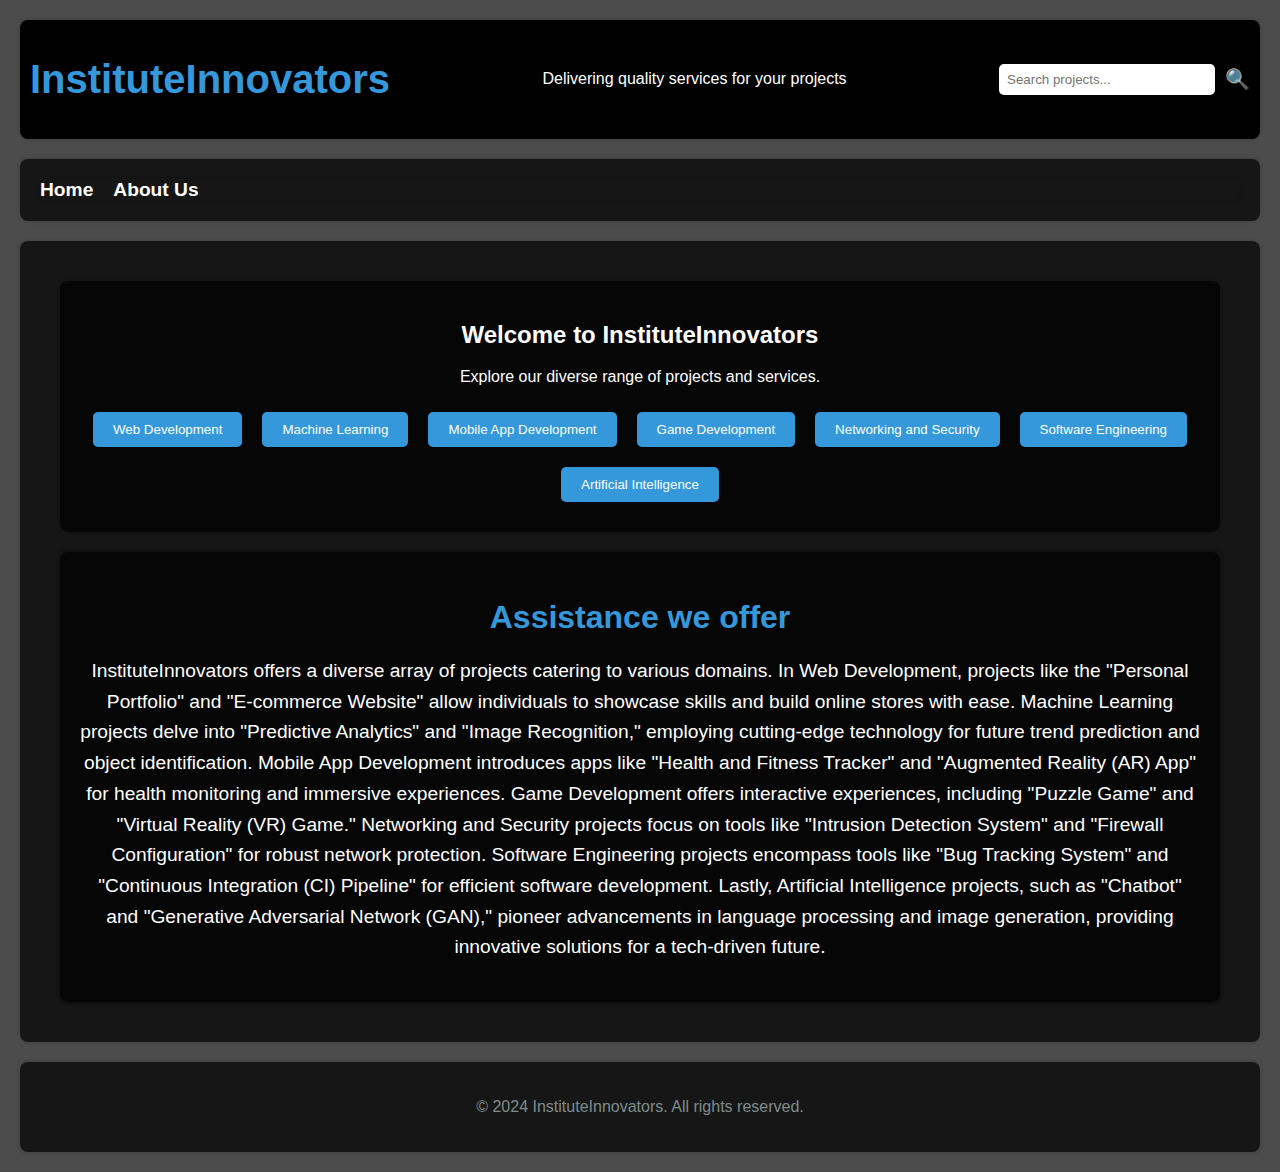
<file: index.html>
<!-- Your HTML file -->
<!DOCTYPE html>
<html lang="en">
<head>
    <meta charset="UTF-8">
    <meta name="viewport" content="width=device-width, initial-scale=1.0">
    <link rel="stylesheet" href="style.css"> <!-- Add this line -->
    <title>InstituteInnovators</title>
</head>
<body>

<header>
    <h1>InstituteInnovators</h1>
    <p>Delivering quality services for your projects</p>
<div class="search-container">
    <input type="text" id="searchInput" placeholder="Search projects...">
    <span class="search-icon" id="searchButton" onclick="searchButtonClick()">&#128269;</span>
</div>


</header>
<!-- Existing code in the navigation section -->


<nav>
    <ul>
        <li><a href="index.html">Home</a></li>
        <li><a href="about.html">About Us</a></li>
    </ul>
</nav>
<!-- Add this inside your <body> tag -->

<div class="overlay">
    <div class="project-category-popup">
        <span class="close-btn" onclick="closePopup()">&times;</span>
        <div id="projectCardsContainer" class="project-cards-container"></div>
    </div>
</div>

<main>
    <section id="home" class="projects">
        <!-- Home Section Content -->
        <h2>Welcome to InstituteInnovators</h2>
        <p>Explore our diverse range of projects and services.</p>
        <div class="project-categories">
            <button onclick="showProjects('webDevelopment')">Web Development</button>
            <button onclick="showProjects('machineLearning')">Machine Learning</button>
            <button onclick="showProjects('mobileAppDevelopment')">Mobile App Development</button>
            <button onclick="showProjects('gameDevelopment')">Game Development</button>
            <button onclick="showProjects('networkingSecurity')">Networking and Security</button>
            <button onclick="showProjects('softwareEngineering')">Software Engineering</button>
            <button onclick="showProjects('artificialIntelligence')">Artificial Intelligence</button>
            <!-- Add buttons for other project categories -->
        </div>

 


        <!-- Project Categories -->
        <div id="webDevelopment" class="project-category hidden">
            <h2>Web Development Projects</h2>
            
           <div class="project-cards-container"></div>
                <div class="project-card">
                    <h3>Personal Portfolio</h3>
                    <p>Showcase your skills, projects, and resume.</p>
                </div>
                <div class="project-card">
                    <h3>Blog or CMS</h3>
                    <p>Develop a platform for blogging.</p>
                </div>
                <div class="project-card">
                    <h3>E-commerce Website</h3>
                    <p>Implement an online store with payment integration.</p>
                </div>
                <div class="project-card">
                    <h3>Social Media Dashboard</h3>
                    <p>Build a tool to aggregate social media feeds.</p>
                </div>
                <div class="project-card">
                    <h3>Forum or Community Platform</h3>
                    <p>Create a space for discussions.</p>
                </div>
            </div>

            <div id="machineLearning" class="project-category hidden">
                <h2>Machine Learning and Data Science Projects</h2>
                <div class="project-cards-container"></div>
                <div class="project-card">
                    <h3>Predictive Analytics</h3>
                    <p>Develop models for predicting future trends.</p>
                </div>
                <div class="project-card">
                    <h3>Image Recognition</h3>
                    <p>Create an application that recognizes objects in images.</p>
                </div>
                <div class="project-card">
                    <h3>Sentiment Analysis</h3>
                    <p>Analyze and categorize sentiments from user reviews.</p>
                </div>
                <div class="project-card">
                    <h3>Recommendation System</h3>
                    <p>Build a system that suggests items based on user preferences.</p>
                </div>
                <div class="project-card">
                    <h3>Fraud Detection</h3>
                    <p>Implement algorithms to detect fraudulent activities.</p>
                </div>
            </div>

            <div id="mobileAppDevelopment" class="project-category hidden">
                <h2>Mobile App Development Projects</h2>
                <div class="project-cards-container"></div>
                <div class="project-card">
                    <h3>Android or iOS App</h3>
                    <p>Develop a mobile application for a specific purpose.</p>
                </div>
                <div class="project-card">
                    <h3>Health and Fitness Tracker</h3>
                    <p>Create an app to monitor health metrics.</p>
                </div>
                <div class="project-card">
                    <h3>Expense Tracker</h3>
                    <p>Build an app to manage personal finances.</p>
                </div>
                <div class="project-card">
                    <h3>Task Management</h3>
                    <p>Develop a to-do list or task management app.</p>
                </div>
                <div class="project-card">
                    <h3>Augmented Reality (AR) App</h3>
                    <p>Implement an app with AR features.</p>
                </div>
            </div>

            <div id="gameDevelopment" class="project-category hidden">
                <h2>Game Development Projects</h2>
                <div class="project-cards-container"></div>
                <div class="project-card">
                    <h3>2D or 3D Game</h3>
                    <p>Create an interactive and engaging game.</p>
                </div>
                <div class="project-card">
                    <h3>Puzzle Game</h3>
                    <p>Develop a game that challenges the mind.</p>
                </div>
                <div class="project-card">
                    <h3>Educational Game</h3>
                    <p>Build a game that teaches specific concepts.</p>
                </div>
                <div class="project-card">
                    <h3>Multiplayer Game</h3>
                    <p>Implement a game that allows multiple players.</p>
                </div>
                <div class="project-card">
                    <h3>Virtual Reality (VR) Game</h3>
                    <p>Explore VR technologies for gaming.</p>
                </div>
            </div>

            <div id="networkingSecurity" class="project-category hidden">
                <h2>Networking and Security Projects</h2>
                <div class="project-cards-container"></div>
                <div class="project-card">
                    <h3>Network Monitoring Tool</h3>
                    <p>Create a tool to monitor network activities.</p>
                </div>
                <div class="project-card">
                    <h3>Intrusion Detection System (IDS)</h3>
                    <p>Implement a system to detect security breaches.</p>
                </div>
                <div class="project-card">
                    <h3>VPN (Virtual Private Network)</h3>
                    <p>Develop a secure communication channel.</p>
                </div>
                <div class="project-card">
                    <h3>Password Manager</h3>
                    <p>Build a tool for secure password management.</p>
                </div>
                <div class="project-card">
                    <h3>Firewall Configuration Tool</h3>
                    <p>Create a user-friendly interface for configuring firewalls.</p>
                </div>
            </div>

            <div id="softwareEngineering" class="project-category hidden">
                <h2>Software Engineering Projects</h2>
                <div class="project-cards-container"></div>
                <div class="project-card">
                    <h3>Bug Tracking System</h3>
                    <p>Develop a system to track and manage software bugs.</p>
                </div>
                <div class="project-card">
                    <h3>Version Control System Integration</h3>
                    <p>Implement integration with Git or other VCS.</p>
                </div>
                <div class="project-card">
                    <h3>Project Management Tool</h3>
                    <p>Create a tool to manage software development projects.</p>
                </div>
                <div class="project-card">
                    <h3>Continuous Integration (CI) Pipeline</h3>
                    <p>Set up a CI/CD pipeline for automated testing and deployment.</p>
                </div>
                <div class="project-card">
                    <h3>Code Review Platform</h3>
                    <p>Build a platform for collaborative code reviews.</p>
                </div>
            </div>

            <div id="artificialIntelligence" class="project-category hidden">
                <h2>Artificial Intelligence (AI) Projects</h2>
                <div class="project-cards-container"></div>
                <div class="project-card">
                    <h3>Natural Language Processing (NLP)</h3>
                    <p>Develop applications with language understanding capabilities.</p>
                </div>
                <div class="project-card">
                    <h3>Chatbot</h3>
                    <p>Create a conversational agent for customer support or information retrieval.</p>
                </div>
                <div class="project-card">
                    <h3>Speech Recognition</h3>
                    <p>Build a system that recognizes spoken words.</p>
                </div>
                <div class="project-card">
                    <h3>Generative Adversarial Network (GAN)</h3>
                    <p>Explore image generation using GANs.</p>
                </div>
                <div class="project-card">
                    <h3>AI-based Recommendation System</h3>
                    <p>Implement personalized recommendations.</p>
                </div>
            </div>
        </section>

        <section id="about" class="projects">
            <!-- About Us Section Content -->
            <h2>Assistance we offer</h2>
            
            <p>InstituteInnovators offers a diverse array of projects catering to various domains. In Web Development, projects like the "Personal Portfolio" and "E-commerce Website" allow individuals to showcase skills and build online stores with ease. Machine Learning projects delve into "Predictive Analytics" and "Image Recognition," employing cutting-edge technology for future trend prediction and object identification. Mobile App Development introduces apps like "Health and Fitness Tracker" and "Augmented Reality (AR) App" for health monitoring and immersive experiences. Game Development offers interactive experiences, including "Puzzle Game" and "Virtual Reality (VR) Game." Networking and Security projects focus on tools like "Intrusion Detection System" and "Firewall Configuration" for robust network protection. Software Engineering projects encompass tools like "Bug Tracking System" and "Continuous Integration (CI) Pipeline" for efficient software development. Lastly, Artificial Intelligence projects, such as "Chatbot" and "Generative Adversarial Network (GAN)," pioneer advancements in language processing and image generation, providing innovative solutions for a tech-driven future.</p>
            <!-- Add more content for the about section -->
        </section>
    </main>

   
<footer>
    <p>&copy; 2024 InstituteInnovators. All rights reserved.</p>
</footer>


<script>
    
    
    function showProjects(category) {
        var projectCategory = document.getElementById(category);
        var projectCardsContainer = document.getElementById('projectCardsContainer');

        // Clear the project cards container
        projectCardsContainer.innerHTML = '';

        // Display individual project cards
        var projectCards = projectCategory.querySelectorAll('.project-card');
        projectCards.forEach(function (card) {
            var projectName = card.querySelector('h3').innerText;
            var projectDescription = card.querySelector('p').innerText;

            // Create individual project cards in the popup
            var projectCard = document.createElement('div');
            projectCard.classList.add('project-card');
            projectCard.innerHTML = `
                <h3>${projectName}</h3>
                <p>${projectDescription}</p>`;
            
            // Make the project card clickable
            projectCard.addEventListener('click', function () {
                // Open Gmail compose box with the email address
                window.location.href = 'mailto:instituteinnovators@gmail.com';

                // Add the 'clicked' class to the clicked card
                projectCard.classList.add('clicked');
            });

            // Append the project card to the container
            projectCardsContainer.appendChild(projectCard);
        });

        // Show the overlay and project category block
        var overlay = document.querySelector('.overlay');
        var projectCategoryPopup = document.querySelector('.project-category-popup');
        overlay.style.display = 'flex';
        projectCategoryPopup.style.display = 'block';
    }

    function closePopup() {
        var overlay = document.querySelector('.overlay');
        var projectCategoryPopup = document.querySelector('.project-category-popup');
        overlay.style.display = 'none';
        projectCategoryPopup.style.display = 'none';
    }

    // Add the search functionality script as you did in the original code

    // Function to handle search button click

    // Function to handle search button click
   // Function to handle search button click
function searchButtonClick() {
    var searchInput = document.getElementById('searchInput');
    var searchKeyword = searchInput.value.toLowerCase();
    var matchFound = false;

    // Loop through all project and subproject names and scroll to the first match
    var subprojectCards = document.querySelectorAll('.big-square-block');
    subprojectCards.forEach(function (subprojectCard) {
        var subprojectName = subprojectCard.querySelector('h3').innerText.toLowerCase();
        var subprojectDescription = subprojectCard.querySelector('p').innerText.toLowerCase();

        // Check if the subproject name or description contains the search keyword
        if (subprojectName.includes(searchKeyword) || subprojectDescription.includes(searchKeyword)) {
            // Scroll to the subproject card
            window.scrollTo({
                top: subprojectCard.offsetTop,
                behavior: 'smooth'
            });
            matchFound = true;
        }
    });

    // Display a message if no match is found
    if (!matchFound) {
        alert('No matching projects found.');
    }
}

// Add event listener for search button click
document.getElementById('searchButton').addEventListener('click', searchButtonClick);


</script>


</body>
</html>
</file>
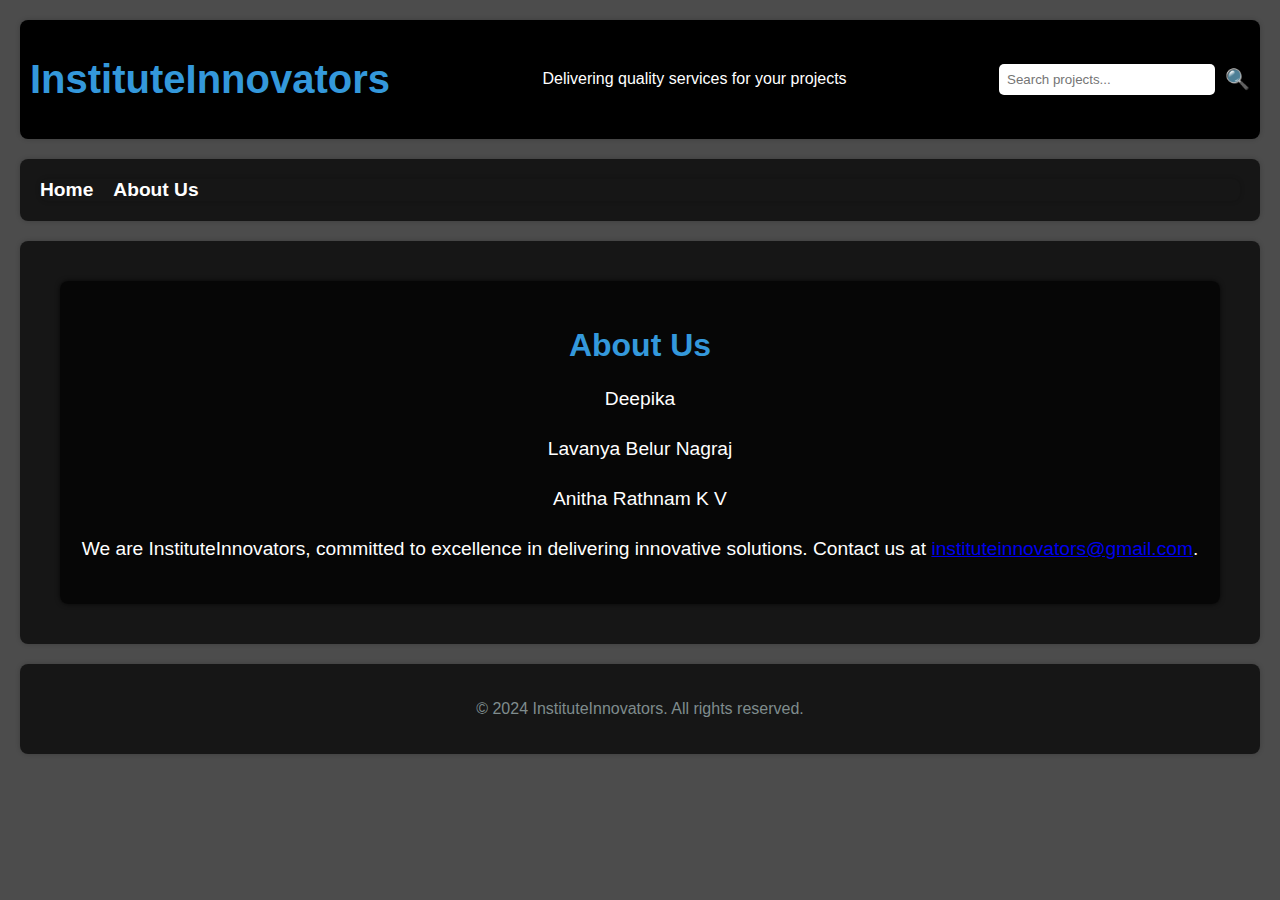
<file: about.html>
<!DOCTYPE html>
<html lang="en">
<head>
    <meta charset="UTF-8">
    <meta name="viewport" content="width=device-width, initial-scale=1.0">
    <link rel="stylesheet" href="style.css">
    <title>About Us - InstituteInnovators</title>
</head>
<body>

<header>
    <h1>InstituteInnovators</h1>
    <p>Delivering quality services for your projects</p>
    <div class="search-container">
        <input type="text" id="searchInput" placeholder="Search projects...">
        <span class="search-icon" id="searchButton" onclick="searchButtonClick()">&#128269;</span>
    </div>
</header>

<nav>
    <ul>
        <li><a href="index.html">Home</a></li>
        <li><a href="about.html">About Us</a></li>
    </ul>
</nav>

<main>
    <section id="about" class="projects">
        <!-- About Us Section Content -->
        <h2>About Us</h2>
        <p>Deepika</p>
        <p>Lavanya Belur Nagraj</p>
        <p>Anitha Rathnam K V </p>
        <p>We are InstituteInnovators, committed to excellence in delivering innovative solutions. Contact us at <a href="mailto:info@instituteinnovators.com">instituteinnovators@gmail.com</a>.</p>
            <!-- Add more content for the about section -->
        </section>
        <!-- Add more content if needed -->
    </section>
</main>

<footer>
    <p>&copy; 2024 InstituteInnovators. All rights reserved.</p>
</footer>

<script>
    // Include your existing scripts here if needed

    // Function to handle search button click
    function searchButtonClick() {
        // Your existing search functionality code
    }

    // Add event listener for search button click
    document.getElementById('searchButton').addEventListener('click', searchButtonClick);
</script>

</body>
</html>
</file>
<file: style.css>
/* styles.css *//* styles.css */

body {
    font-family: 'Arial', sans-serif;
    margin: 0;
    padding: 0;
    background-color: rgba(0, 0, 0, 0.7); /* Semi-transparent black */
    background-repeat: no-repeat;
    background-size: cover; /* Adjust to cover or contain based on your preference */
    color: #fff; /* Default text color */
}

header, nav, main, section, footer {
    margin: 20px;
    padding: 20px;
    background-color: rgba(0, 0, 0, 0.7); /* Transparent black */
    border-radius: 8px;
    box-shadow: 0 0 5px rgba(0, 0, 0, 0.2);
}

/* ... (your existing styles) */

.projects {
    text-align: center;
    padding: 20px;
    background-color: rgba(0, 0, 0, 0.7); /* Transparent black */
    border-radius: 8px;
    box-shadow: 0 0 5px rgba(0, 0, 0, 0.2);
    margin: 20px;
    color: #fff; /* Set text color to contrast with the background */
}

/* ... (your existing styles) */

/* Style for the about section */


/* ... (your existing styles) */


header h1 {
    font-size: 2.5em;
    color: #3498db;
}


nav {
    color: #fff;
}

nav ul {
    list-style: none;
    padding: 0;
    margin: 0;
    display: flex;
    background-color:0 0 5px rgba(0, 0, 0, 0.2); /* Transparent black */
    border-radius: 8px;
    box-shadow: 0 0 5px rgba(0, 0, 0, 0.2);
}

nav li {
    margin-right: 20px;
    color: #fff;
}

nav a {
    text-decoration: none;
    color: #fff;
    font-weight: bold;
    font-size: 1.2em;
    transition: color 0.3s;
}

nav a:hover {
    color: #3498db;
}






.project-categories {
    display: flex;
    flex-wrap: wrap;
    justify-content: center;
}

button {
    background-color: #3498db;
    color: #fff;
    border: none;
    padding: 10px 20px;
    margin: 10px;
    border-radius: 5px;
    cursor: pointer;
    transition: background-color 0.3s;
}

button:hover {
    background-color: #2980b9;
}

.project-category {
    margin-top: 20px;
    display: none;
}


.subproject-card {
    background-color: #ecf0f1;
    padding: 15px;
    margin: 10px;
    border-radius: 8px;
    box-shadow: 0 0 5px rgba(0, 0, 0, 0.1);
    transition: background-color 0.3s;
}

.subproject-card:hover {
    background-color: #d4e6f1;
}

.notification {
    background-color: #fff;
    border-radius: 8px;
    box-shadow: 0 0 10px rgba(0, 0, 0, 0.1);
    margin-top: 20px;
    padding: 20px;
    display: none;
}

.notification-content {
    text-align: left;
}

footer {
    margin-top: 20px;
    text-align: center;
    color: #7f8c8d;
}


/* Add these styles to your styles.css */


/* Style for the overlay background */
.overlay {
    display: none;
    position: fixed;
    top: 0;
    left: 0;
    width: 100%;
    height: 100%;
    background-color: rgba(0, 0, 0, 0.5); /* Semi-transparent black overlay */
    justify-content: center;
    align-items: center;
    z-index: 1000;
}

/* Style for the project category block */


/* Style for closing the project category block */
.close-btn {
    position: absolute;
    top: 10px;
    right: 10px;
    cursor: pointer;
}

/* Style for the project cards inside the block */


/* Add any additional styles as needed */

.hidden {
    display: none;
}

/* Add your other styles here... */

/* Header styles */


/* Search input styles */


/* Your existing styles... */


/* Add your other styles here... */

/* Header styles */

/* Header styles */
header {
    background-color: #000; /* Set to the same color as project cards */
    color: #fff; /* Text color for the header */
    padding: 10px;
    display: flex;
    justify-content: space-between;
    align-items: center;
}

/* Header content styles */
.header-content {
    display: flex;
    flex-direction: column;
}

/* Search container styles */
.search-container {
    display: flex;
    align-items: center;
}

/* Search input styles */
#searchInput {
    padding: 8px;
    border: none;
    border-radius: 5px;
    margin-right: 10px; /* Add some space between input and icon */
    width: 200px; /* Adjust the width as needed */
}

/* Search icon styles */
.search-icon {
    font-size: 20px;
    cursor: pointer;
}

/* Header content styles */

/* Search container styles */


/* Your existing styles... */
/* Add these styles to your existing CSS file */

/* Add these styles to your existing CSS file */

/* Add these styles to your existing CSS file */

/* Add these styles to your existing CSS file */

/* Add these styles to your existing CSS file */

/* Add these styles to your existing CSS file */

.project-category-popup {
    display: flex;
    justify-content: center;
    align-items: center;
    height: 100vh;
}

.project-cards-container {
    display: flex;
    flex-wrap: wrap;
    justify-content: center;
    align-items: center;
    text-align: center;
    width: 100%;
    height: 100%; /* Set height to 100% to center vertically */
}

.project-card {
    width: 300px;
    background-color: #000;
    color: #fff;
    margin: 10px;
    padding: 15px;
    border-radius: 10px;
    box-shadow: 0 0 5px rgba(0, 0, 0, 0.2);
    transition: transform 0.3s;
    text-align: center;
}

.project-card:hover {
    transform: scale(1.05);
}

.project-card h3 {
    font-size: 18px;
    margin-bottom: 10px;
    color: #fff;
    transition: color 0.3s;
}

.project-card p {
    font-size: 14px;
}

.project-card.clicked h3 {
    color: #3498db;
}

/* Add these styles to your existing CSS file */

/* Style for the about section */
#about {
    text-align: center;
    padding: 20px;
    background-color: rgba(0, 0, 0, 0.7); /* Transparent black */
    border-radius: 8px;
    box-shadow: 0 0 5px rgba(0, 0, 0, 0.7);
    margin: 20px;
    color: #fff; /* Set text color to contrast with the background */
}

#about h2 {
    font-size: 2em;
    color: #3498db;
    margin-bottom: 20px;
}

#about p {
    font-size: 1.2em;
    color: #ffffff;
    line-height: 1.6;
}

/* Add any additional styles as needed */
</file>
